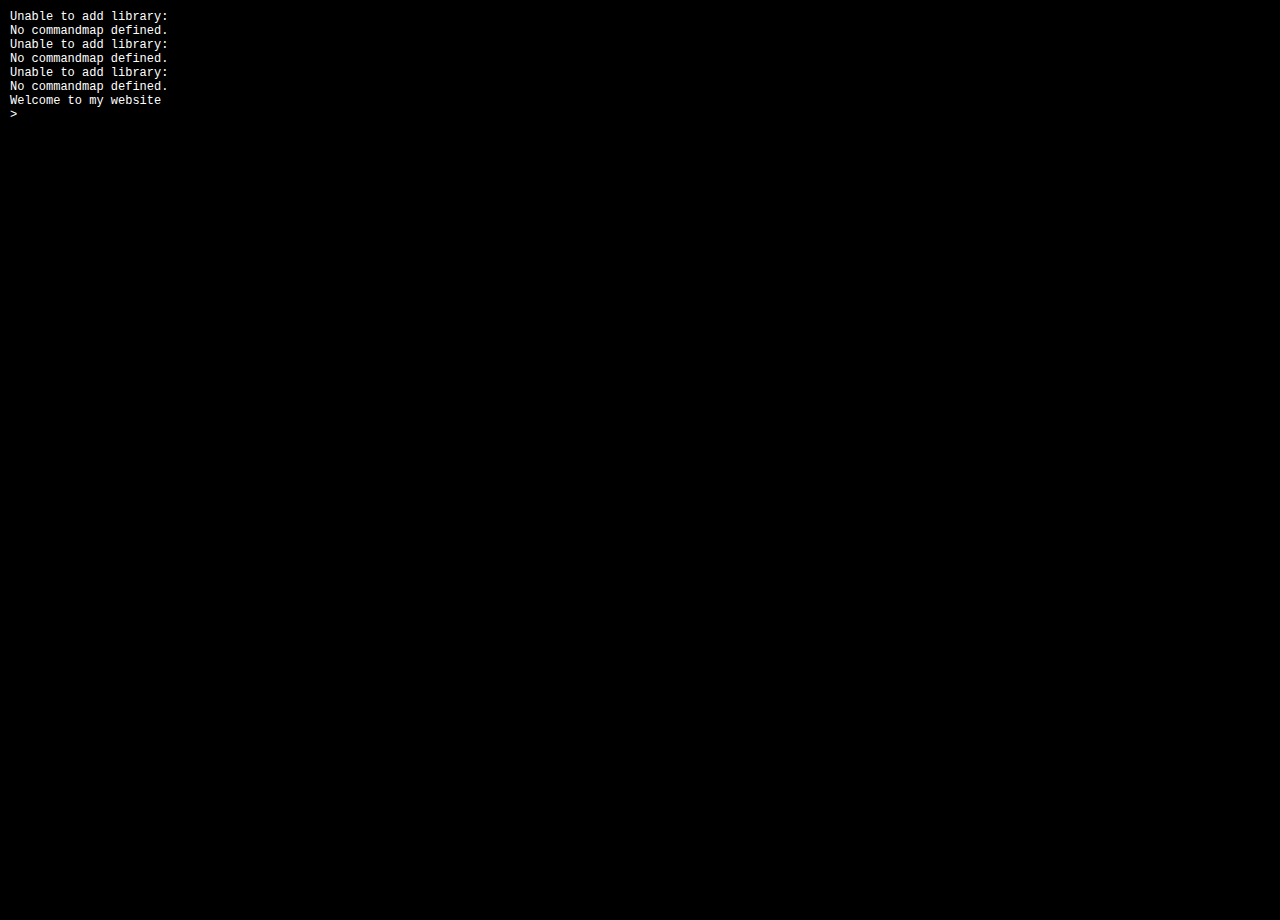
<file: console.html>
<html>
	<head>
		<link rel="stylesheet" type="text/css" href="styles/style.css">
	</head>
	<body>
		<div style="display:none;">
			<a href="location1">link1</a>
			<a href="location2">link2</a>
			<a href="location3">link3</a>
			<a href="location4">link4</a>
		</div>
		
		<div id="console" style="overflow:hidden;"></div>

		<script src="https://ajax.googleapis.com/ajax/libs/jquery/1.11.3/jquery.min.js"></script>
		<script src="scripts/console.js"></script>
		<script src="scripts/lib-math.js"></script>
		<script src="scripts/lib-navigation.js"></script>
		<script src="scripts/lib-display.js"></script>
		<script>
			var myconsole = new Console("#console");
			myconsole.addLibrary(new MathLibrary());
			myconsole.addLibrary(new NavigationLibrary());
			myconsole.addLibrary(new DisplayLibrary());
			myconsole.print("Welcome to my website");
		</script>
	</body>
</html>
</file>
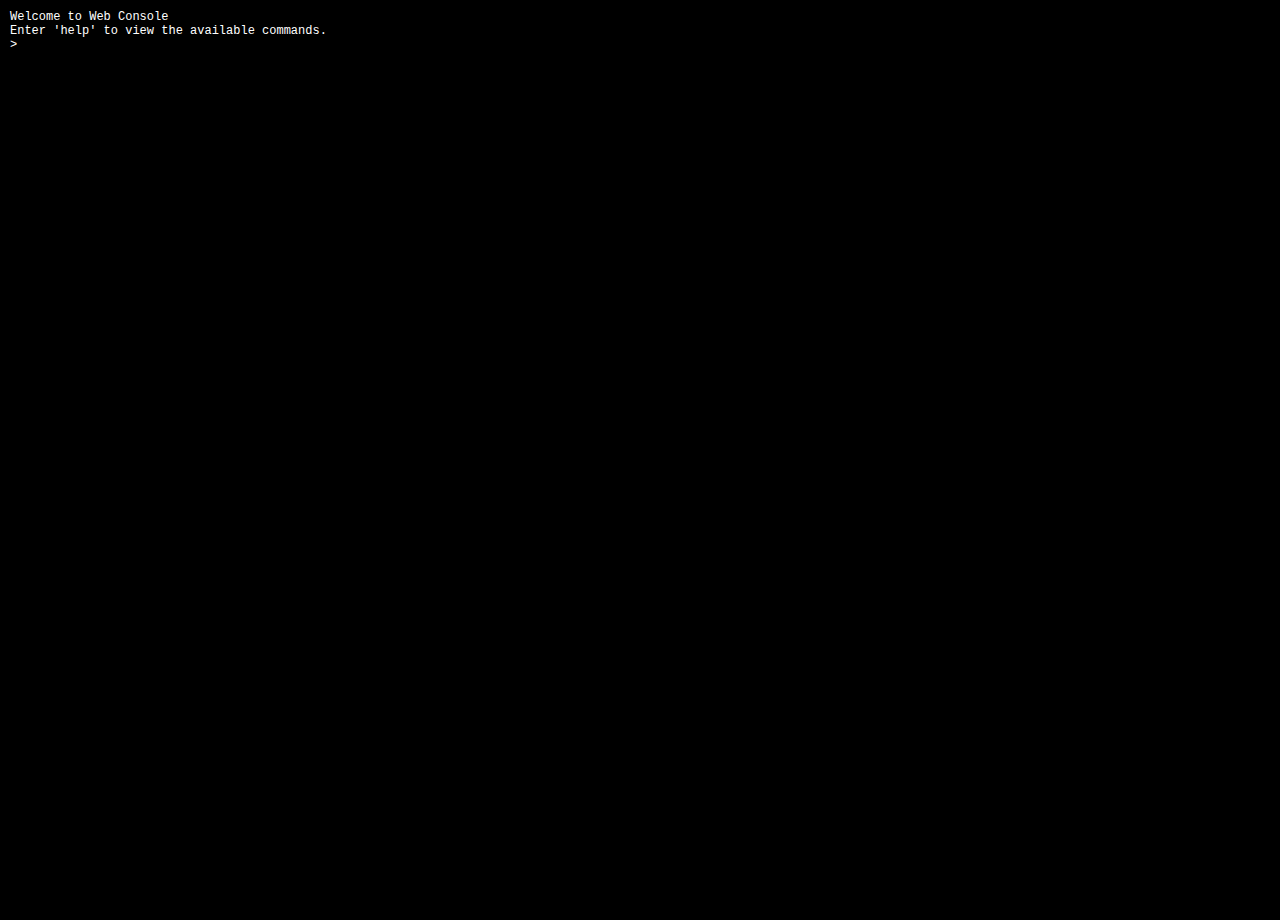
<file: local-test.html>
<html>
	<head>
		<link rel="stylesheet" type="text/css" href="styles/style.css">
	</head>
	<body>
		<div style="display:none;">
			<a href="location1">link1</a>
			<a href="location2">link2</a>
			<a href="location3">link3</a>
			<a href="location4">link4</a>
		</div>
		
		<div id="console" style="overflow:hidden;"></div>
		
		<script type="text/javascript" src="https://ajax.googleapis.com/ajax/libs/jquery/1.11.3/jquery.min.js"></script>
		<script type="text/javascript" src="scripts/web-console.js"></script>
		<script type="text/javascript" src="scripts/lib-math.js"></script>
		<script type="text/javascript" src="scripts/lib-navigation.js"></script>
		<script type="text/javascript" src="scripts/lib-display.js"></script>
		<script type="text/javascript" >
			var myconsole = new WebConsole("#console");
			/*myconsole.addLibrary(new MathLibrary());
			myconsole.addLibrary(new NavigationLibrary());
			myconsole.addLibrary(new DisplayLibrary());*/
			myconsole.print("Welcome to Web Console");
			myconsole.print("Enter 'help' to view the available commands.");
		</script>
	</body>
</html>
</file>
<file: styles/style.css>
/*
////////////////////////////////////////////////////////////////
// Project Web Console                                        //
// Copyright 2016 by Hristo Iankov        All Rights Reserved //
// This file is part of a larger project, please keep the     //
// files together.                                            //
////////////////////////////////////////////////////////////////
*/

body {
	margin: 0px;
}

#console {
}

.console {
	width: 100%;
	height: 100%;
	
	background-color: black;
	color: white;
	padding: 10px;
	
	overflow-y: scroll;
}

.input-div {
}
.input-symbol {
	float: left;
}
.input-box {
	overflow: hidden;
	outline: none;
}
.console, .input-div, .input-symbol, .input-box, .input-line {
	font: 12px "Lucida Console", Monaco, monospace;
}
.console::selection{
	background: #ffffff;
}

/* for fixed consoles */
.console.fixed {
	position: fixed;
	height: 200px;
	bottom: 0;
	left: 0;
	width: 100%;
	z-index: 10;
}
</file>
